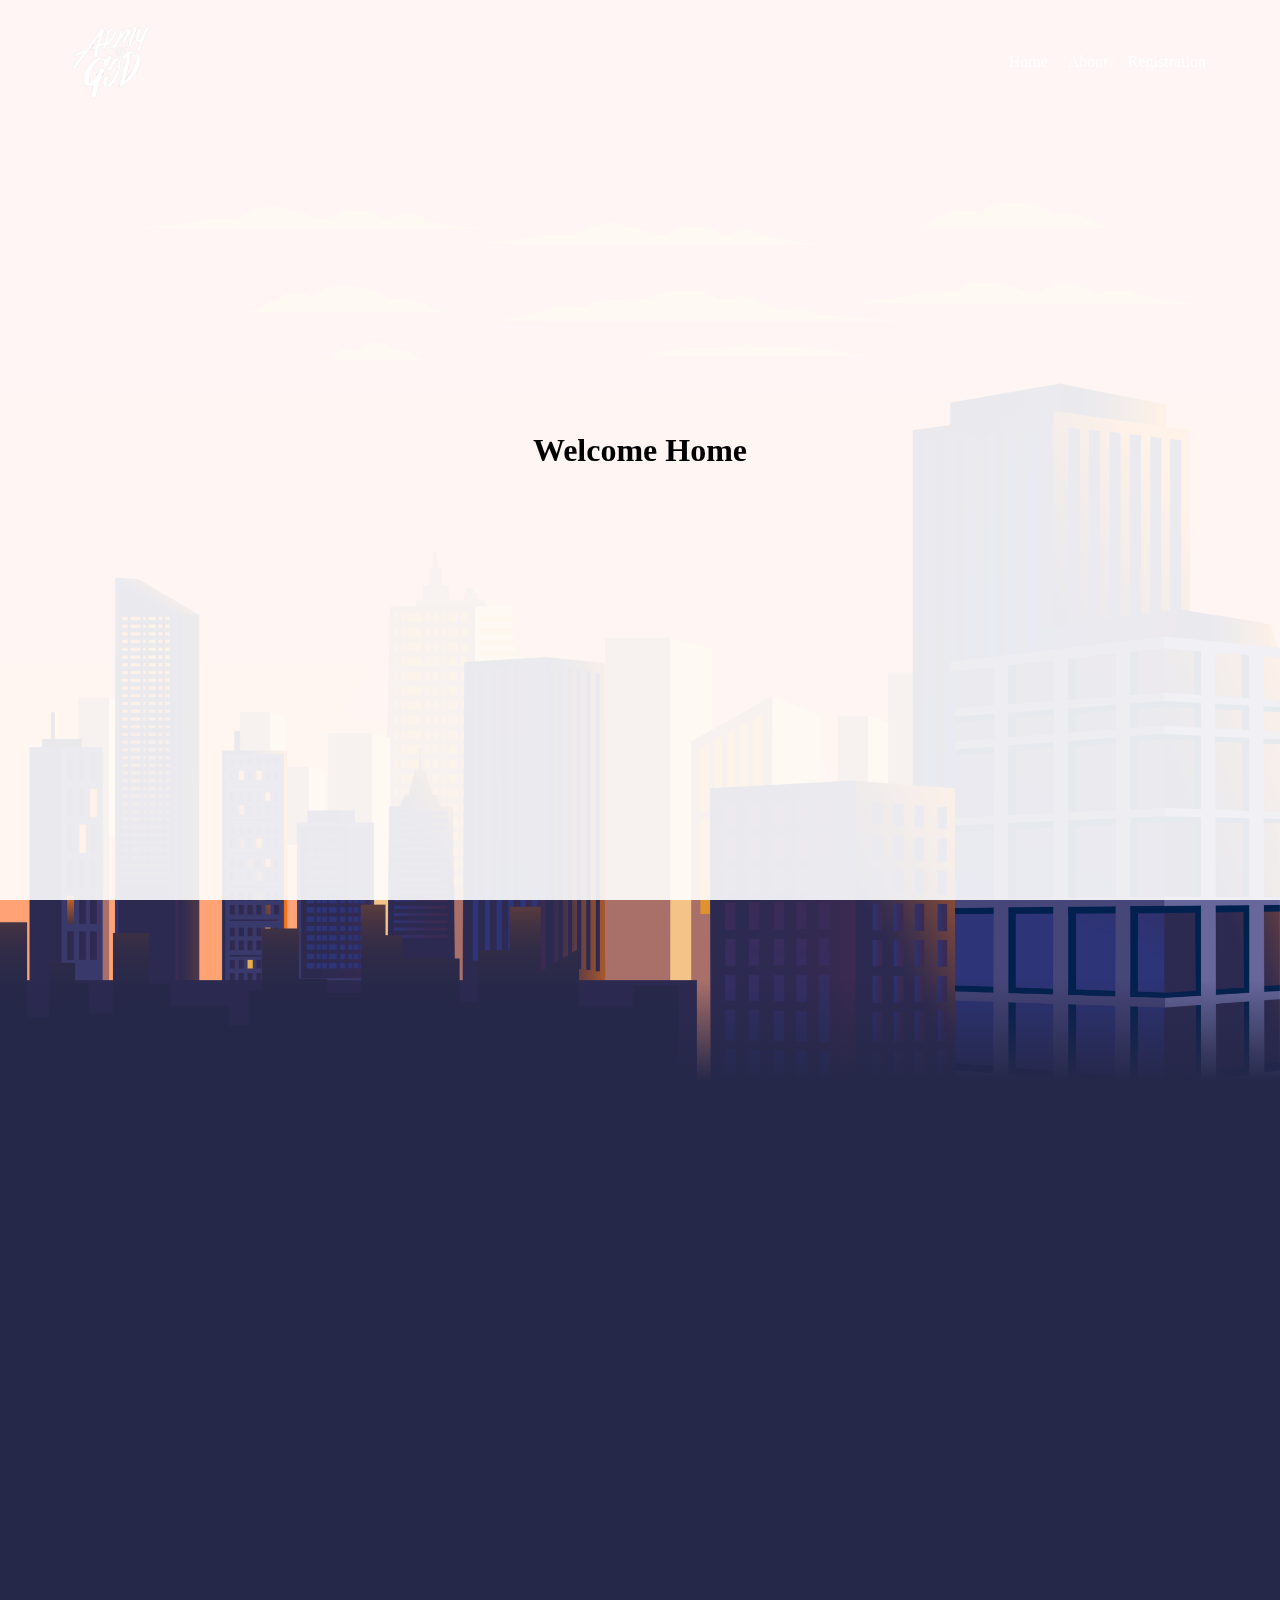
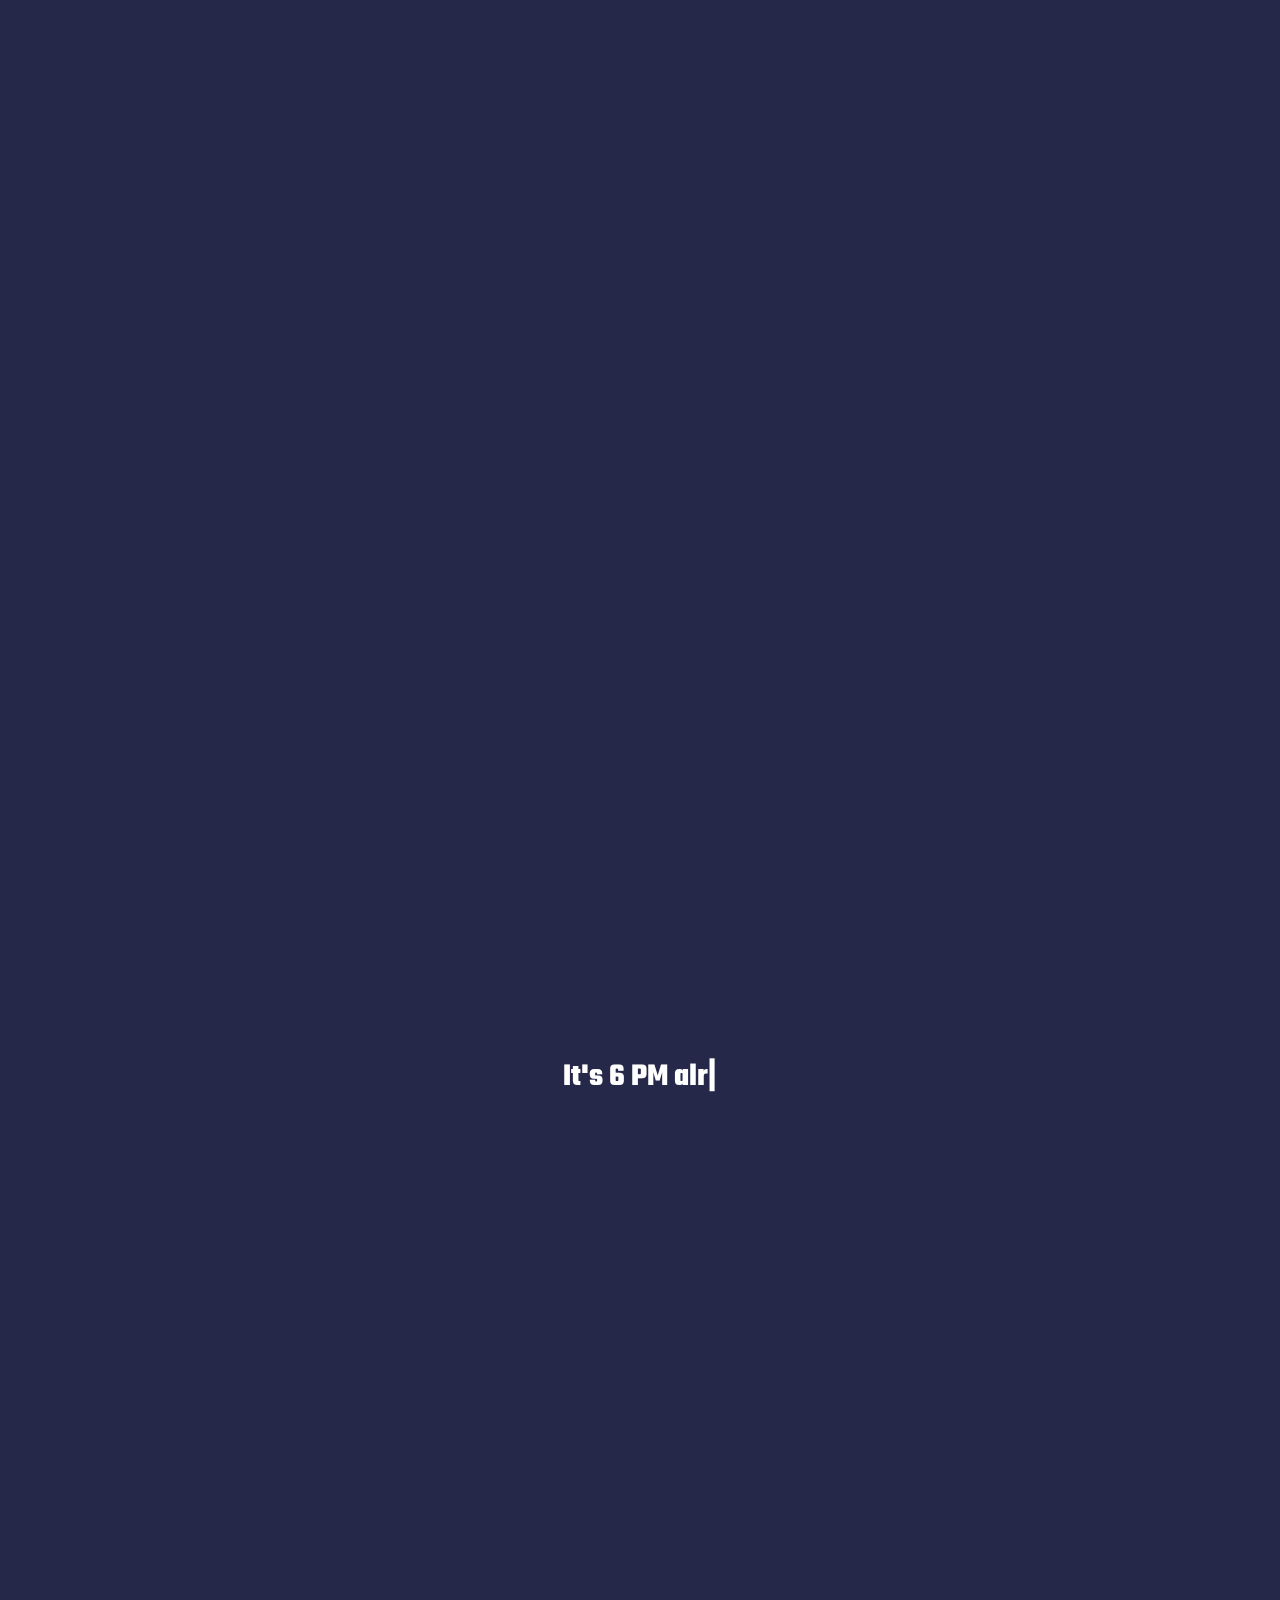
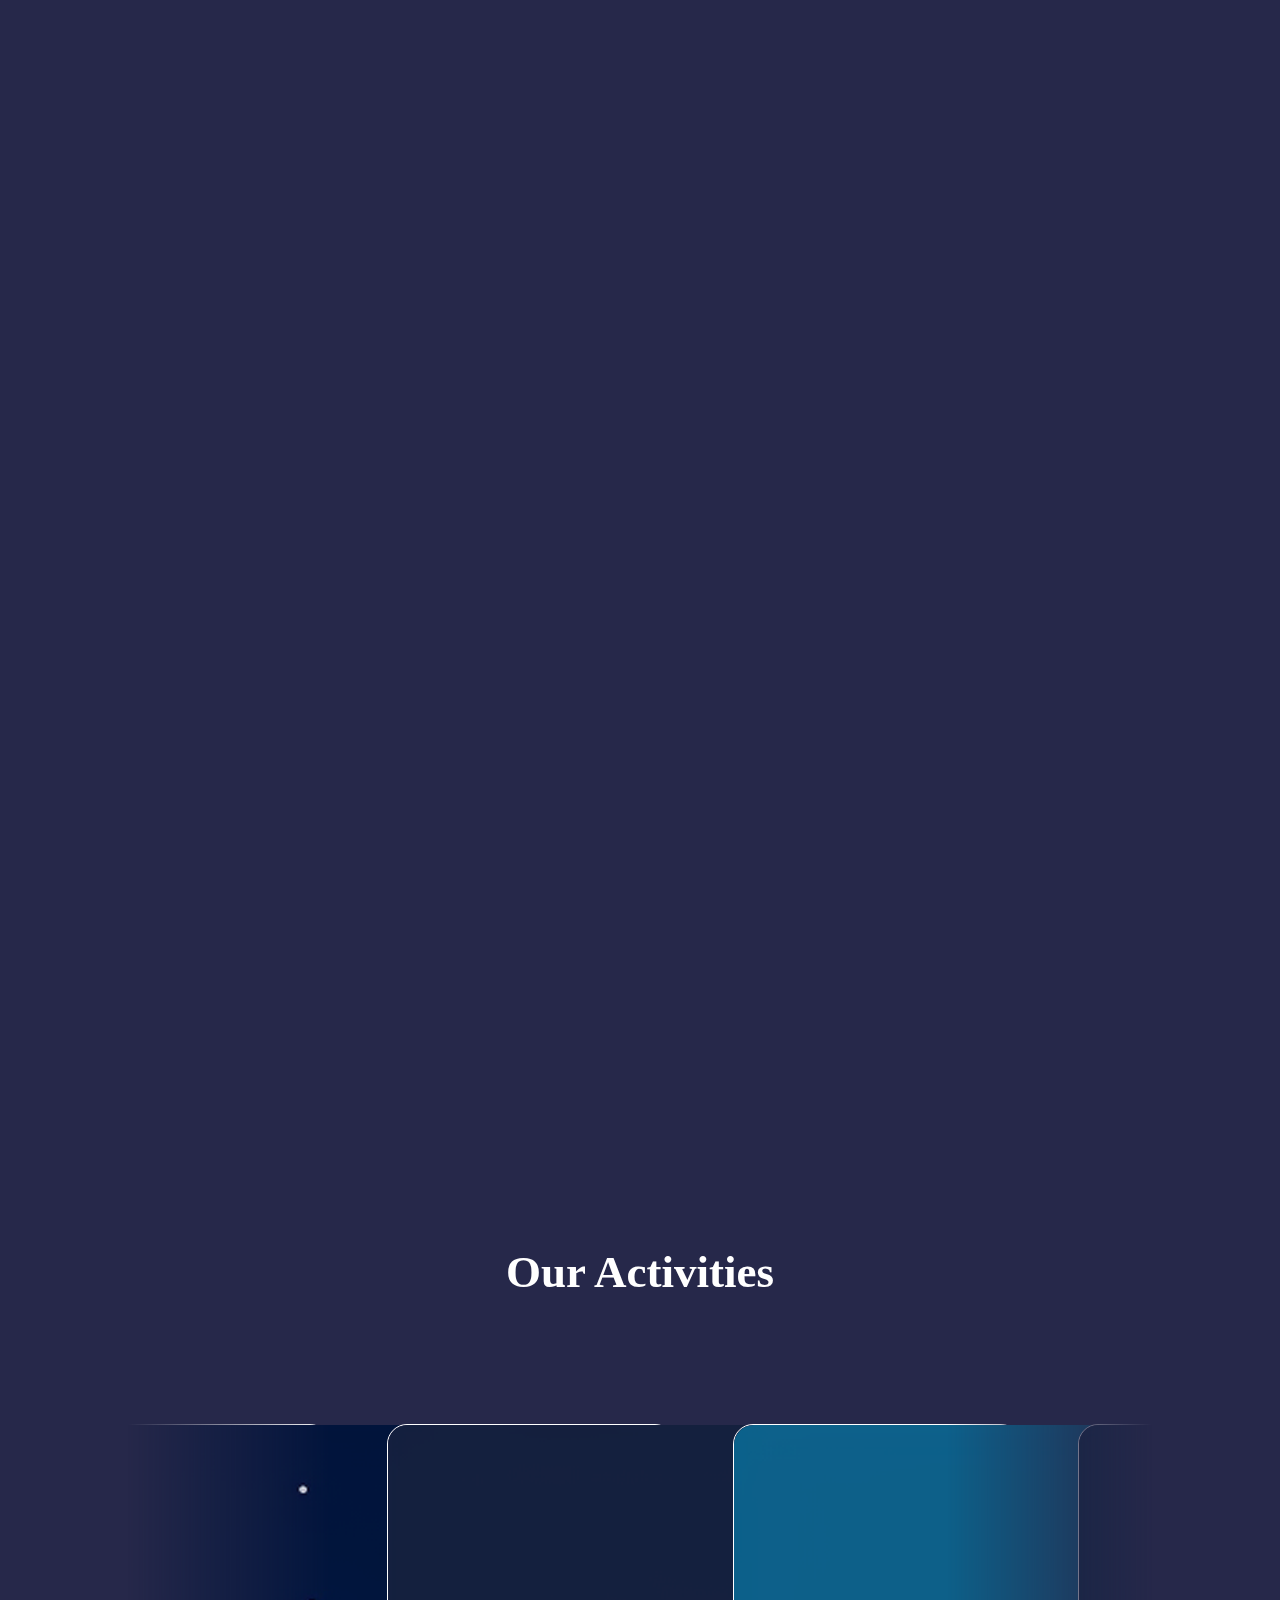
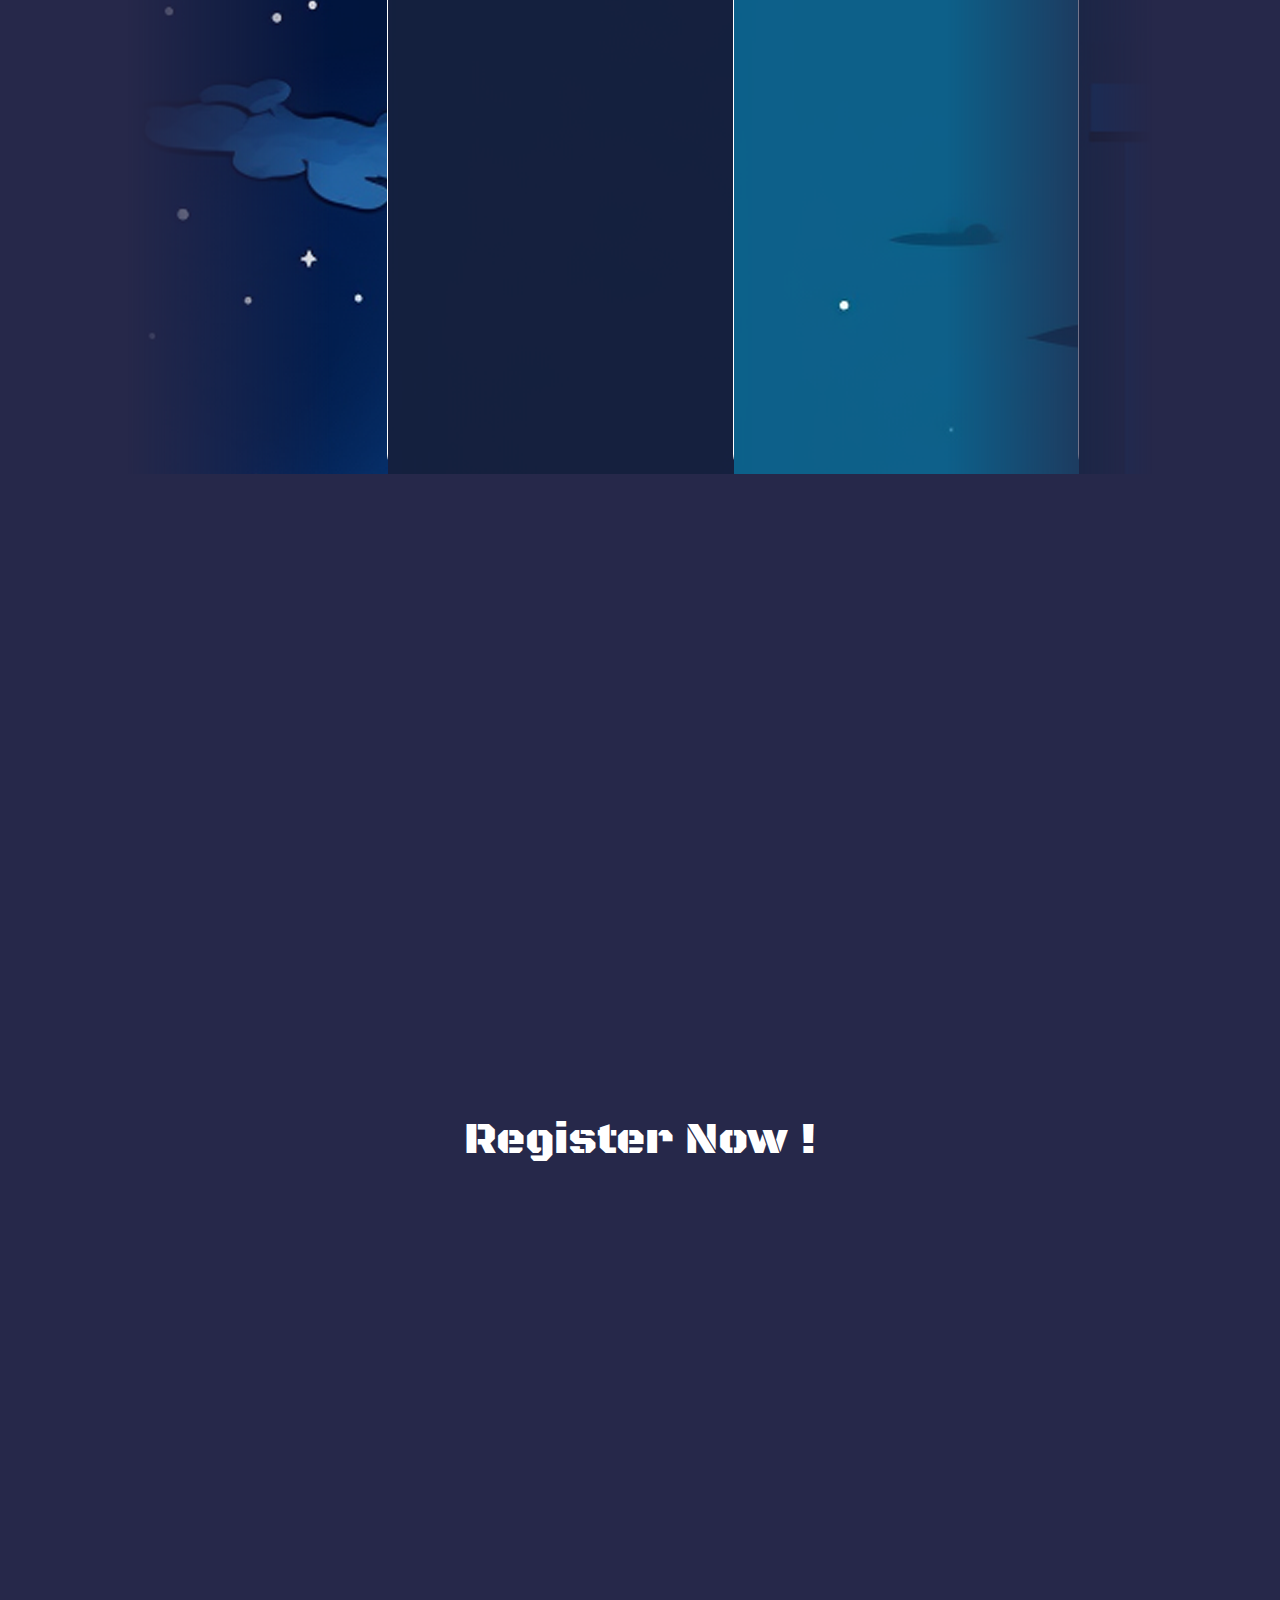
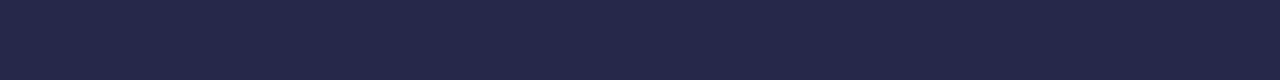
<file: index.html>
<!DOCTYPE html>
<html>
    <head>
        <link href="https://cdn.jsdelivr.net/npm/bootstrap@5.0.2/dist/css/bootstrap.min.css" rel="stylesheet" integrity="sha384-EVSTQN3/azprG1Anm3QDgpJLIm9Nao0Yz1ztcQTwFspd3yD65VohhpuuCOmLASjC" crossorigin="anonymous">
        <link rel="stylesheet" href="style.css">
        <meta name="viewport" content="width=device-width, initial-scale=1.0">
        <title>CG FUN AOG 01 TEAM B</title>
        <link rel="icon" type="image/x-icon" href="assets/icon.png">

    </head>
    <body>
        <div class="intro">
            <h1>Welcome Home</h1>
        </div>
        <div class="navbar">
           <a href="#"><img src="assets/logo.png" alt="AOG" class="logo"></a>
            <ul>
                <li><a href="#">Home</a></li>
                <li><a href="about.html">About</a></li>
                <li><a href="register.html">Registration</a></li>
            </ul>
        </div>        
        <section id="imageSection">
            <div>
                <img src="assets/sun.png" id="sun">
                <img src="assets/cloud.png" id="cloud">
                <img src="assets/cityBack.png" id="cityBack">
                <h2 id="text"> AOG YOUTH 01 PRESENT</h2>
                <img src="assets/cityFront.png" id="cityFront">
            </div>
        </section>        
        <div class="transition"></div>
        <section class="type-section">
            <div class="introduction">
                <h1><span id="typed-text"></span><span id="cursor">|</span></h1>
            </div>
        </section>
        <div class="transition"></div>
        <!-- V1 
            
            <section class="activitySection">
            <h1>WEEK 1</h1>
            <div class="scroller">
                <div class="set-image scroller__inner">
                    <img src="assets/activity/PICNIC1.png">
                    <img src="assets/activity/PICNIC2.png">
                    <img src="assets/activity/PICNIC3.png">
                    <img src="assets/activity/PICNIC4.png">
                </div>
            </div>
            <p>"Enjoy a delightful picnic with panoramic city views at Observatory Hill."</p>
        </section>
        <div class="transition"></div>
        <section class="activitySection">
            <h1>WEEK 2</h1>
            <div class="scroller">
                <div class="set-image scroller__inner">
                    <img src="assets/activity/COOK1.png">
                    <img src="assets/activity/COOK2.png">
                    <img src="assets/activity/COOK3.png">
                    <img src="assets/activity/COOK4.png">
                </div>
            </div>
            <p>"Cooking sandwiches and pizza night."</p>
        </section>         <div class="transition"></div>
        <section class="activitySection">
            <h1>WEEK 3</h1>
            <div class="scroller">
                <div class="set-image scroller__inner">
                    <img src="assets/activity/BBQ1.png">
                    <img src="assets/activity/BBQ2.png">
                    <img src="assets/activity/BBQ3.png">
                    <img src="assets/activity/BBQ4.png">
                </div>
            </div>
            <p>"BBQ evening at Pirrama Park."</p>
        </section>         <div class="transition"></div>
        <section class="activitySection">
            <h1>WEEK 4</h1>
            <div class="scroller">
                <div class="set-image scroller__inner">
                    <img src="assets/activity/IN1.png">
                    <img src="assets/activity/IN2.png">
                    <img src="assets/activity/IN3.png">
                    <img src="assets/activity/IN4.png">
                </div>
            </div> -->
            <!-- <p>"CG event inside a church."</p> -->
            <section>
                <h1 id="activities"> Our Activities</h1>
                <div class="scroller">
                    <div class="set-image scroller__inner">
                        <div class="card-container">
                            <div class="card-wrapper">
                                <div class="card" style="width: 18rem;">
                                    <img src="assets/activity/PICNIC1.png" class="card-img-top" alt="...">
                                    <div class="card-body">
                                    <h5 class="card-title">Week 1</h5>
                                    <p class="card-text">"Enjoy a delightful picnic at Observatory Hill."</p>
                                    <a href="/about.html" class="btn btn-primary">Documentation</a>
                                    </div>
                                </div>
                            </div>
                            <div class="card-wrapper">
                                <div class="card" style="width: 18rem;">
                                    <img src="assets/activity/COOK1.png" class="card-img-top" alt="...">
                                    <div class="card-body">
                                    <h5 class="card-title">Week 2</h5>
                                    <p class="card-text">"Cooking sandwiches and pizza night."</p>
                                    <a href="/register.html" class="btn btn-primary">Join In</a>
                                    </div>
                                </div>
                            </div>
                            <div class="card-wrapper">
                                <div class="card" style="width: 18rem;">
                                    <img src="assets/activity/BBQ1.png" class="card-img-top" alt="...">
                                    <div class="card-body">
                                    <h5 class="card-title">Week 3</h5>
                                    <p class="card-text">"BBQ evening at Pirrama Park."</p>
                                    <a href="/register.html" class="btn btn-primary">Join In</a>
                                    </div>
                                </div>
                            </div>
                            <div class="card-wrapper">
                                <div class="card" style="width: 18rem;">
                                    <img src="assets/activity/IN1.png" class="card-img-top" alt="...">
                                    <div class="card-body">
                                    <h5 class="card-title">Week 4</h5>
                                    <p class="card-text">"CG event inside a church."</p>
                                    <a href="/register.html" class="btn btn-primary">Join In</a>
                                    </div>
                                </div>
                            </div>
                        </div>
                    </div>
                </div>
        </section>
        <script src="https://cdn.jsdelivr.net/npm/bootstrap@5.0.2/dist/js/bootstrap.bundle.min.js" integrity="sha384-MrcW6ZMFYlzcLA8Nl+NtUVF0sA7MsXsP1UyJoMp4YLEuNSfAP+JcXn/tWtIaxVXM" crossorigin="anonymous"></script>          
        <script src="script.js"></script>
        <section class="transition">
            <a class="register" href="register.html" style="text-decoration: none; font-size: 5vh;">Register Now !</a>
        </section>
    </body>
</html>
</file>
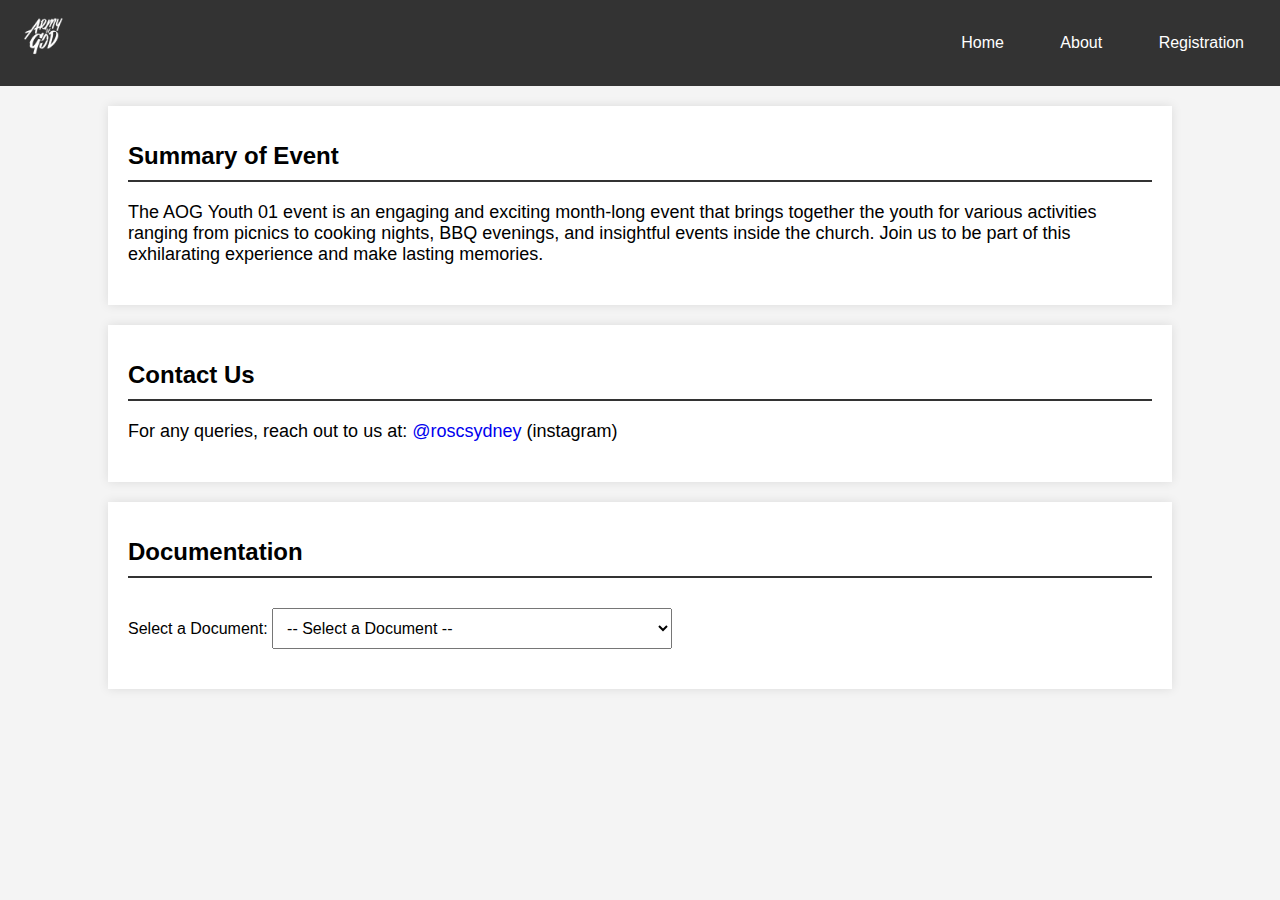
<file: about.html>
<!DOCTYPE html>
<html>
    <head>
        <title>About - AOG Event</title>
        <link rel="stylesheet" href="about.css">
        <meta name="viewport" content="width=device-width, initial-scale=1.0">
    </head>
    <body>
        <div class="navbar">
            <img src="assets/logo.png" alt="AOG" class="logo">
            <ul>
                <li><a href="index.html">Home</a></li>
                <li><a href="about.html">About</a></li>
                <li><a href="register.html">Registration</a></li>
            </ul>
        </div>

        <!-- Summary of Event -->
        <section class="summary-section">
            <h1>Summary of Event</h1>
            <p>
                The AOG Youth 01 event is an engaging and exciting month-long event that brings together the youth for various activities ranging from picnics to cooking nights, BBQ evenings, and insightful events inside the church. Join us to be part of this exhilarating experience and make lasting memories.
            </p>
        </section>

        <!-- Contact Number -->
        <section class="contact-section">
            <h1>Contact Us</h1>
            <p>
                For any queries, reach out to us at: <a style="text-decoration: none;" href="https://www.instagram.com/roscsydney/">@roscsydney</a> (instagram)
            </p>
        </section>

        <!-- Documentation -->
        <section class="documentation-section">
            <h1>Documentation</h1>
            <label for="document-dropdown">Select a Document:</label>
            <select id="document-dropdown" onchange="showDocument(this.value)">
                <option value="default">-- Select a Document --</option>
                <option value="week1"> Week 1</option>
                <option value="week2"> Week 2</option>
                <option value="week3"> Week 3</option>
                <option value="week4"> Week 4</option>
            </select>
            
            <div id="document-display">
                <!-- The video or the coming soon message will be displayed here -->
            </div>

            <script>
                function showDocument(value) {
                    const displayArea = document.getElementById("document-display");
                    
                    if (value !== 'default') {
                        displayArea.innerHTML = `<video width="640" height="480" controls onerror="this.parentElement.innerHTML='<p>Coming soon...</p>'">
                                                    <source src="assets/videos/${value}.mp4" type="video/mp4">
                                                    Your browser does not support the video tag.
                                                </video>`;
                    } else {
                        displayArea.innerHTML = '';  // Reset to empty for the default option
                    }
                }
            </script>
        </section>

        <script src="script.js"></script>
    </body>
</html>
</file>
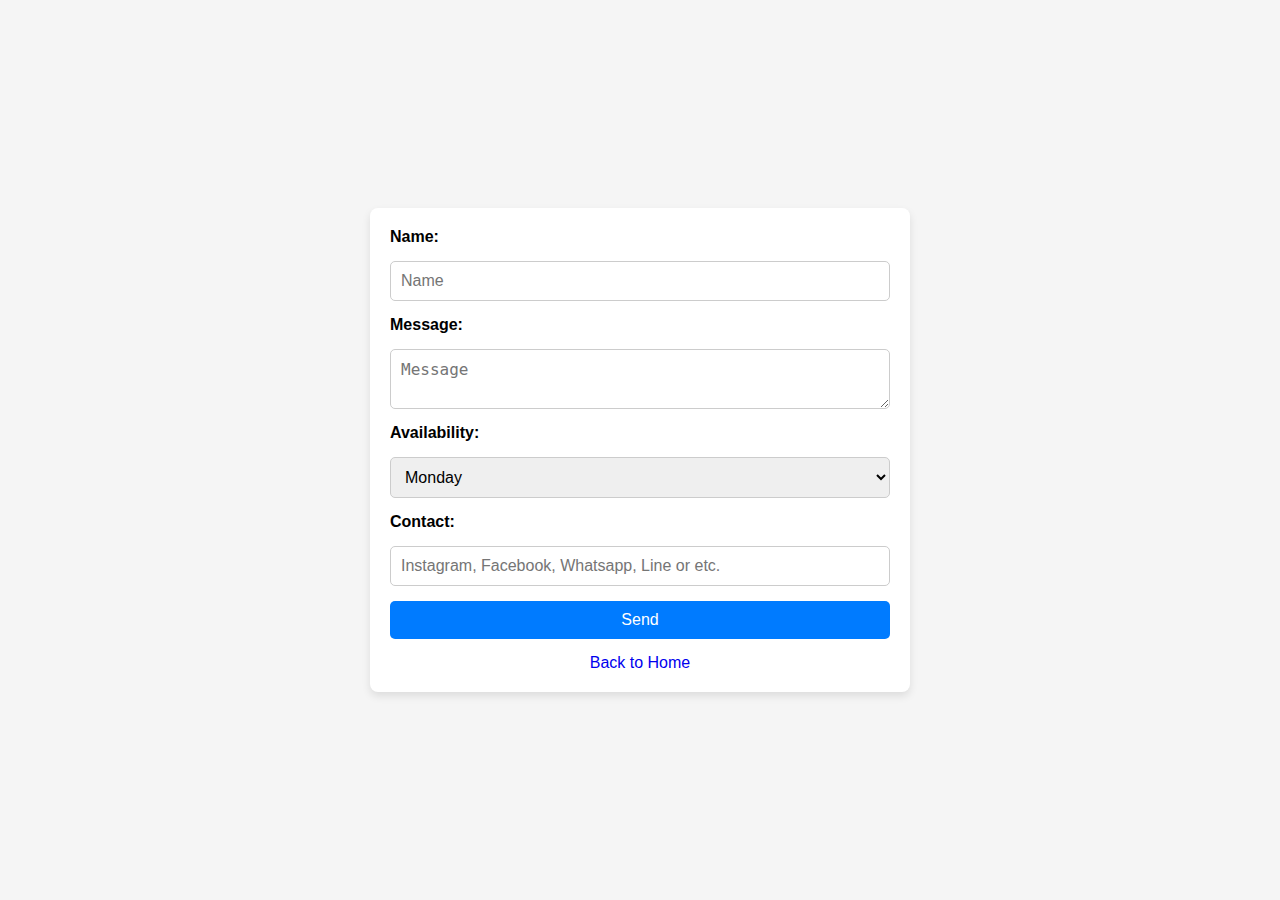
<file: register.html>
<!DOCTYPE html>
<html lang="en">

<head>
    <meta charset="UTF-8">
    <meta name="viewport" content="width=device-width, initial-scale=1.0">
    <title>Email Form</title>
</head>

<body style="margin: 0; padding: 0; font-family: Arial, sans-serif; display: flex; justify-content: center; align-items: center; height: 100vh; background-color: #f5f5f5;">

<div id="popup" style="position: fixed; top: 0; left: 0; right: 0; bottom: 0; display: none; align-items: center; justify-content: center; background-color: rgba(0,0,0,0.5);">
    <div style="background-color: #fff; padding: 20px; border-radius: 8px; width: 80%; max-width: 400px; text-align: center;">
        <p id="popupMessage"></p>
        <button onclick="closePopup()" style="margin-top: 10px; background-color: #007BFF; color: #ffffff; border: none; border-radius: 5px; padding: 10px 15px; font-size: 16px; cursor: pointer;">Close</button>
    </div>
</div>
<form id="myForm" action="https://formsubmit.co/cg.aog01.teamb@gmail.com" method="POST" style="box-shadow: 0 4px 8px rgba(0, 0, 0, 0.1); padding: 20px; background-color: #ffffff; border-radius: 8px; display: flex; flex-direction: column; gap: 15px; width: 100%; max-width: 500px;">
    <label for="text" style="font-weight: bold; font-size: 16px;">Name:</label>
    <input type="text" name="name" placeholder="Name" style="padding: 10px; border-radius: 5px; border: 1px solid #ccc; font-size: 16px;">
    <label for="message" style="font-weight: bold; font-size: 16px;">Message:</label>
    <textarea name="message" placeholder="Message" style="padding: 10px; border-radius: 5px; border: 1px solid #ccc; font-size: 16px;"></textarea>
    <label for="availability" style="font-weight: bold; font-size: 16px;">Availability:</label>
    <select name="availability" id="availability" style="padding: 10px; border-radius: 5px; border: 1px solid #ccc; font-size: 16px;">
        <option value="monday">Monday</option>
        <option value="tuesday">Tuesday</option>
        <option value="wednesday">Wednesday</option>
        <option value="thursday">Thursday</option>
        <option value="friday">Friday</option>
        <option value="saturday">Saturday</option>
        <option value="sunday">Sunday</option>
    </select>
    <label for="contact" style="font-weight: bold; font-size: 16px;">Contact:</label>
    <input type="text" name="How we can contact you ?" placeholder="Instagram, Facebook, Whatsapp, Line or etc." style="padding: 10px; border-radius: 5px; border: 1px solid #ccc; font-size: 16px;">
    <input type="submit" value="Send" style="background-color: #007BFF; color: #ffffff; border: none; border-radius: 5px; padding: 10px 15px; font-size: 16px; cursor: pointer;">
    <a href="index.html" style="
    text-decoration: none;
    display: flex;
    justify-content: center;
    ">Back to Home</a>
</form>

<div id="formResponse" style="text-align: center; margin-top: 20px;"></div>
</body>
</html>
</file>
<file: style.css>
@import url('https://fonts.googleapis.com/css2?family=Teko:wght@700&display=swap');
@import url('https://fonts.googleapis.com/css2?family=Black+Ops+One&family=Teko:wght@700&display=swap');

* {
    margin: 0;
    padding: 0;
    box-sizing: border-box;
}

html {
    scroll-behavior: smooth;
}

ul, li {
    list-style: none;
    padding: 0;
    margin: 0;
}


body {
    min-height: 100vh;
}

.navbar {
    display: flex;
    justify-content: space-between; 
    align-items: center;
    position: fixed;
    top: 0;
    left: 0;
    width: 100%;
    padding: 10px 5%;
    background-color: transparent;
    z-index: 9999;
}

.logo {
    height: 100px;
}

.navbar ul {
    display: flex;
}

.navbar li {
    margin: 0 10px;
}

.navbar a {
    text-decoration: none;
    color: white;
    font-size: 16px; 
    transition: color 0.3s;
}

.navbar a:hover {
    color: gray;
}

.intro {
    position: fixed;
    top: 0;
    left: 0;
    width: 100vw;
    height: 100vh;
    background-color: rgba(255,255,255,0.9); /* Semi-opaque white */
    display: flex;
    align-items: center;
    justify-content: center;
    z-index: 1000; /* Ensure it's above other content */
}

#imageSection {
    font-family: 'Teko', sans-serif;
    background: linear-gradient(#ff9995, rgba(255,158,133,255), rgba(255,164,111,255));
    position: relative;
    width: 100%;
    height: 200vh;
    display: flex;
    justify-content: center;
    align-items: center;
    overflow: hidden;
}

#imageSection img {
    position: absolute;
    left: 0;
    width: 100%;
    height: auto;
    object-fit: cover;
}

#sun {
    mix-blend-mode: screen;
}

#text {
    bottom: 80vh;
    z-index: 8;
    letter-spacing: 2px;
    word-spacing: 10px;
    color: white;
    text-shadow: 
        -1px -1px 0 #000, 
        1px -1px 0 #000, 
        -1px 1px 0 #000, 
        1px 1px 0 #000;
}

#cloud {
    bottom: 50vh;
}

#cityFront {
    bottom: 0px;
    z-index: 9;
}

#cityBack {
    bottom: 0px;
}

#imageSection::before {
    content: '';
    position: absolute;
    bottom: 0;
    width: 100%;
    height: 100px;
    background: linear-gradient(to top, #26284a, transparent);
    z-index: 1000;
}

.gap {
    height: 50vh;
}

#text {
    position: absolute;
    font-size: 40px;
    white-space: nowrap;
    z-index: 9;
    right: 0px;
}

.transition {
    height: 120vh;
    background-color: #26284a;
    z-index: 1000;
    position: relative;
}

.transition::before {
    content: '';
    position: absolute;
    bottom: 0;
    width: 100%;
    height: 150px; /* or whatever height you desire for the fade effect */
    background: linear-gradient(to top, #26284a, transparent);
    z-index: 1; /* Ensuring this is above the base layer but not necessarily above other content you might have */
}

.type-section {
    height: 100vh;
    position: relative;
    background-color: #26284a;
    font-family: 'Teko', sans-serif;
}

.introduction {
    position: sticky;
    top: 50vh;
    transform: translateY(-50%);
    text-align: center;
}

.introduction h1 {
    font-size: 2em;
    color: white;
    position: sticky;
}

.activitySection {
    position: relative;
    display: flex;
    flex-direction: column;
    gap: 10vh;
    padding: 20px;
    background: linear-gradient(96.9deg, rgb(80, 255, 207) 10.5%, rgb(22, 185, 255) 74.4%);
}

.activitySection::before {
    content: '';
    position: absolute;
    top: 0;
    bottom: 0;
    width: 100%;
    background: 
    linear-gradient(to bottom, black, transparent 100px, transparent calc(100% - 100px), black); 
    z-index: 2;
}

section {
    gap: 20px;
    display: flex;
    flex-direction: column;
    justify-content: space-evenly;
    align-items: center;
    padding: 20px;
    background-color: #26284a;
    color: white;
}

.card-container {
    display: flex;
    flex-direction: row;
    justify-content: center;
    align-items: center;
    gap: 5%;
}

.card {
    border-radius: 20px;
    height: 650px;
    background-color: #26284a;
    border: 1px solid white;
}

.card img {
    border-radius: 20px 20px 0 0;

}

.card-body {
    display: flex;
    flex-direction: column;
    align-items: center;
}

.btn, .btn-primary {
    position: absolute;
    bottom: 1%;
    background-color: transparent;
}

section h1 {
    font-size: 5vh;
}

section p {
    font-size: 3vh;
}

#cursor {
    animation: blink 1s infinite;
}

.scroller {
    max-width: 80vw;
}

.scroller__inner {
    display: flex;
    gap: 15rem;
    flex-wrap: wrap;
}

.scroller[data-animated="true"] {
    overflow: hidden;
    -webkit-mask: linear-gradient(90deg, transparent, white 10%, white 80%, transparent);
    mask: linear-gradient(90deg, transparent, white 20%, white 80%, transparent);
}

.scroller[data-animated="true"] .scroller__inner {
    width: max-content;
    flex-wrap: nowrap;
    animation: scroll 40s linear infinite;
}

.transition a {
    color: white;
}

.register {
    font-family: 'Black Ops One', sans-serif;
}

@keyframes scroll {
    to {
        transform: translate(calc(-50% - 0.5rem));
    }
}

@keyframes blink {
    0%, 49% { opacity: 1; }
    50%, 100% { opacity: 0; }
}

@keyframes fadeOut {
    from { opacity: 1; }
    to { opacity: 0; }
}

@media (max-width: 1300px) {
    section {
        height: 120vh !important;
    }
    #text {
        bottom: 38vh;
        right: -20vw;
    }
    
    #cloud {
        bottom: 30vh;
    }
}

@media (max-width: 768px) {
    section {
        height: 100vh !important;
    }
    #text {
        bottom: 30vh;
    }
    
    #cloud {
        bottom: 30vh;
    }
}

@media (max-width: 568px) {
    section {
        height: 50vh;
    }
    #text {
        bottom: 30vh;
        right: -50vw;
    }
    
    #cloud {
        bottom: 30vh;
    }
}

@media (max-width: 458px) {
    section {
        height: 50vh;
    }
    #text {
        font-size: 2rem;
        bottom: 20vh;
        right: -70vw;
    }
    
    #cloud {
        bottom: 30vh;
    }
    .card-container {
        display: flex;
        flex-direction: row;
        justify-content: center;
        align-items: center;
        gap: 5%;
    }
    
    .card {
        border-radius: 20px;
        height: 250px;
        width: 100px !important;
        background-color: #26284a;
        border: 0.1px solid white;
    }
    
    .card img {
        border-radius: 20px 20px 0 0;
        height: 100px;
    }

    .card-title {
        font-size: 15px;
    }

    .card-text {
        font-size: 10px;
    }
    
    .card-body {
        display: flex;
        flex-direction: column;
        align-items: center;
        font-size: 5px;
    }
    
    .btn, .btn-primary {
        position: absolute;
        bottom: 1%;
        font-size: 8px;
    }
}
</file>
<file: about.css>
body {
    font-family: 'Arial', sans-serif;
    margin: 0;
    padding: 0;
    background-color: #f4f4f4;
}

.navbar {
    background-color: #333;
    overflow: hidden;
    padding: 10px 20px;
}

.navbar img.logo {
    width: 50px;
    float: left;
    margin-right: 15px;
}

.navbar ul {
    list-style-type: none;
    padding: 0;
    float: right;
}

.navbar ul li {
    display: inline-block;
    margin-left: 20px;
}

.navbar ul li a {
    text-decoration: none;
    padding: 8px 16px;
    display: block;
    color: white;
    transition: background-color 0.2s;
}

.navbar ul li a:hover {
    background-color: #ddd;
    color: black;
}

.summary-section, .contact-section, .documentation-section {
    background-color: #fff;
    margin: 20px auto;
    padding: 20px;
    width: 80%;
    box-shadow: 0 0 10px rgba(0, 0, 0, 0.1);
}

h1 {
    border-bottom: 2px solid #333;
    padding-bottom: 10px;
    margin-bottom: 20px;
    font-size: 24px;
}

p {
    font-size: 18px;
    margin-bottom: 20px;
}

.contact-number {
    font-weight: bold;
    color: #333;
}

#document-dropdown {
    padding: 10px;
    font-size: 16px;
    margin-top: 10px;
    width: 100%;
    max-width: 400px;
}

#document-display {
    margin-top: 20px;
}

video {
    max-width: 100%;
    height: auto;
}
</file>
